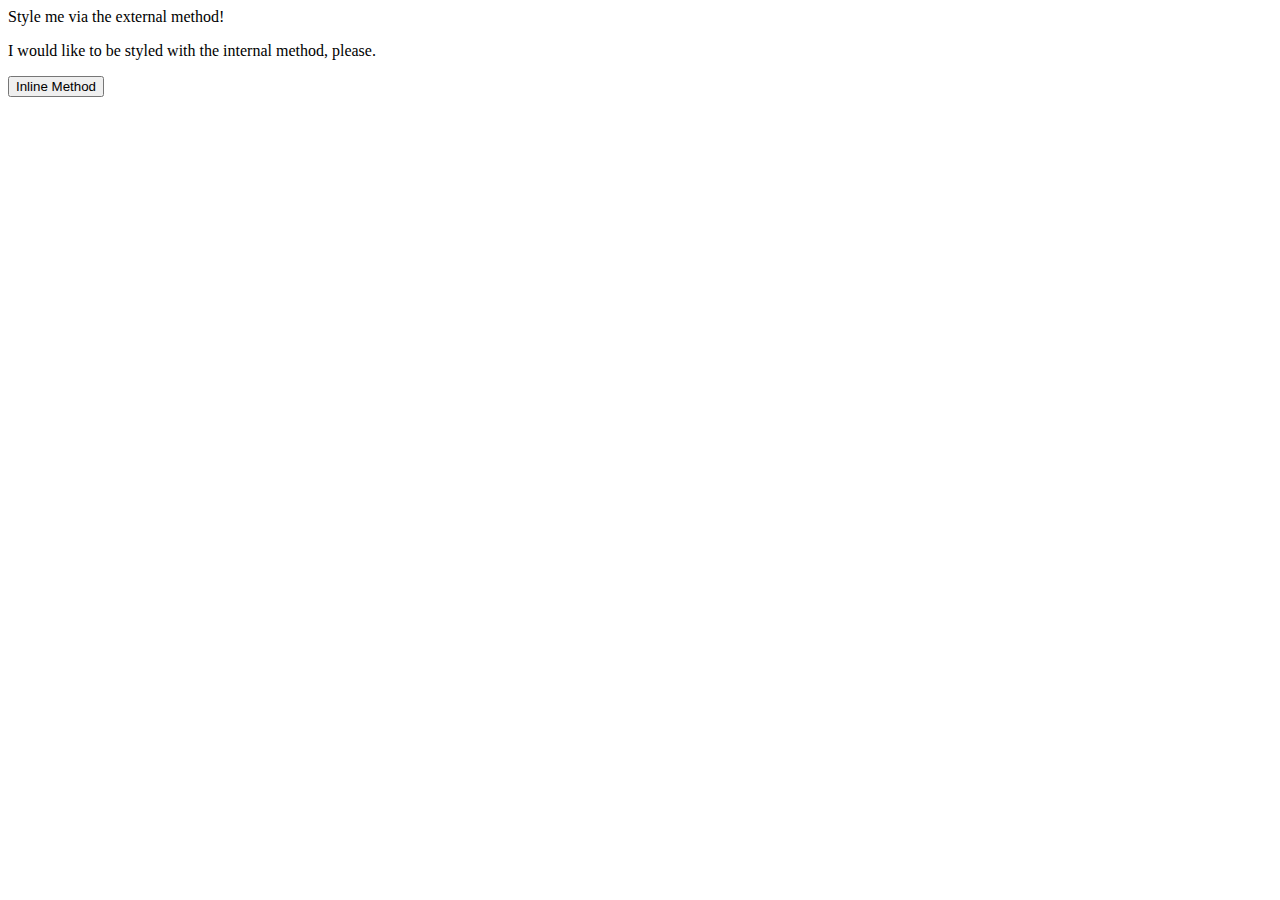
<file: foundations/intro-to-css/01-css-methods/index.html>
<!DOCTYPE html>
<html lang="en">

<head>
  <meta charset="UTF-8">
  <meta http-equiv="X-UA-Compatible" content="IE=edge">
  <meta name="viewport" content="width=device-width, initial-scale=1.0">
  <title>Methods for Adding CSS</title>
</head>

<body>
  <div>Style me via the external method!</div>
  <p>I would like to be styled with the internal method, please.</p>
  <button>Inline Method</button>
</body>

</html>
</file>
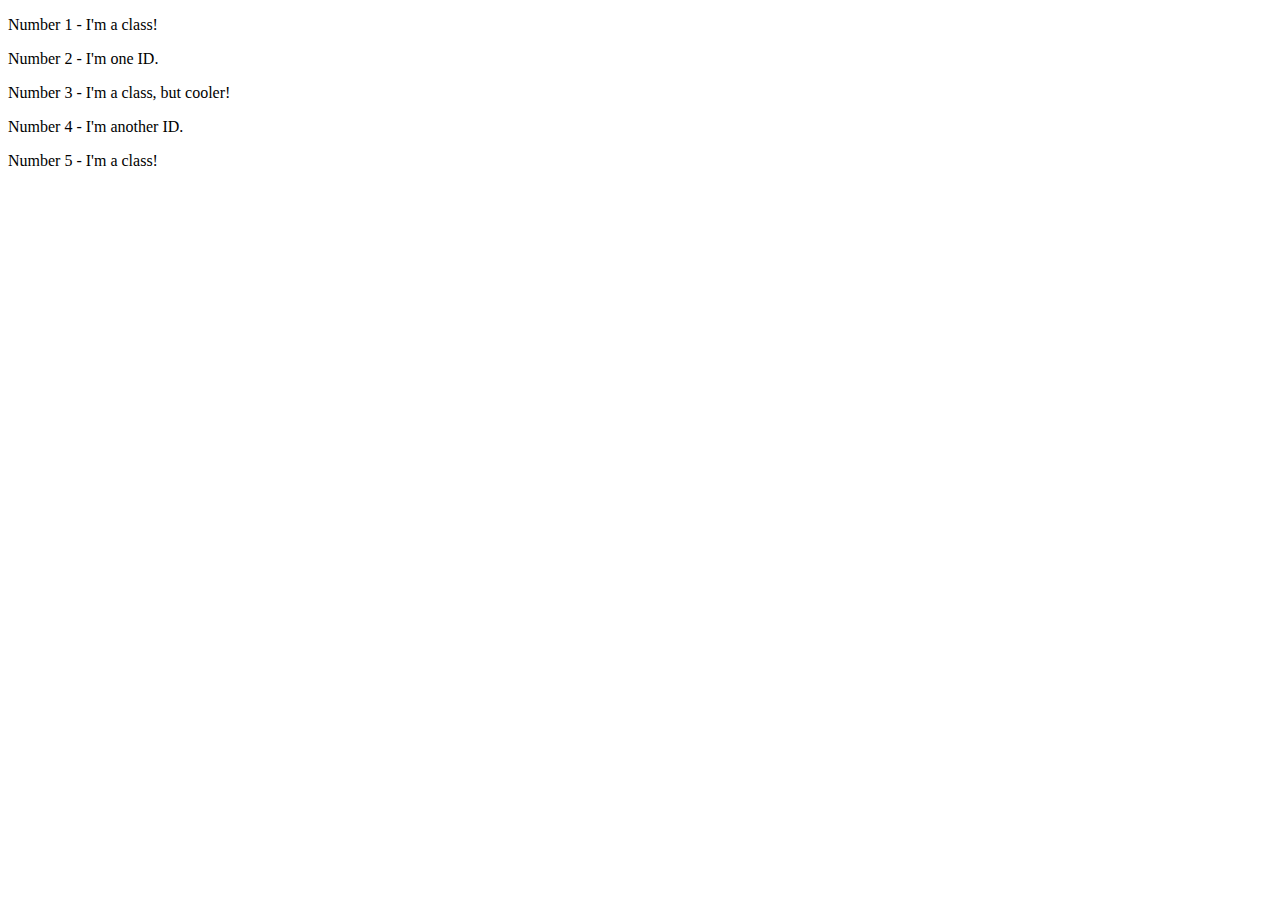
<file: foundations/intro-to-css/02-class-id-selectors/index.html>
<!DOCTYPE html>
<html lang="en">

<head>
  <meta charset="UTF-8">
  <meta http-equiv="X-UA-Compatible" content="IE=edge">
  <meta name="viewport" content="width=device-width, initial-scale=1.0">
  <title>Class and ID Selectors</title>
  <link rel="stylesheet" href="style.css">
</head>

<body>
  <p>Number 1 - I'm a class!</p>
  <div>Number 2 - I'm one ID.</div>
  <p>Number 3 - I'm a class, but cooler!</p>
  <div>Number 4 - I'm another ID.</div>
  <p>Number 5 - I'm a class!</p>
</body>

</html>
</file>
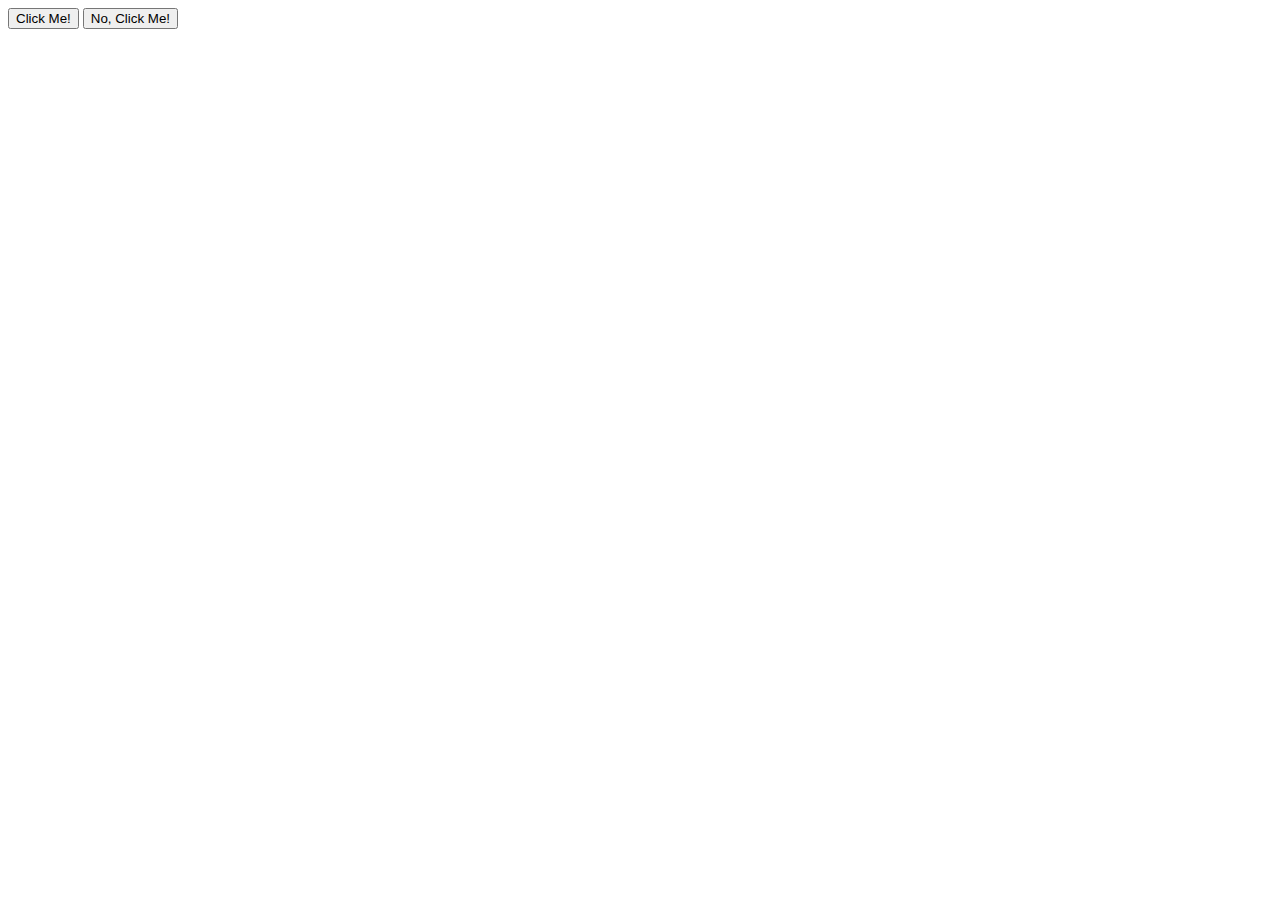
<file: foundations/intro-to-css/03-grouping-selectors/index.html>
<!DOCTYPE html>
<html lang="en">

<head>
  <meta charset="UTF-8">
  <meta http-equiv="X-UA-Compatible" content="IE=edge">
  <meta name="viewport" content="width=device-width, initial-scale=1.0">
  <title>Grouping Selectors</title>
  <link rel="stylesheet" href="style.css">
</head>

<body>
  <button>Click Me!</button>
  <button>No, Click Me!</button>
</body>

</html>
</file>
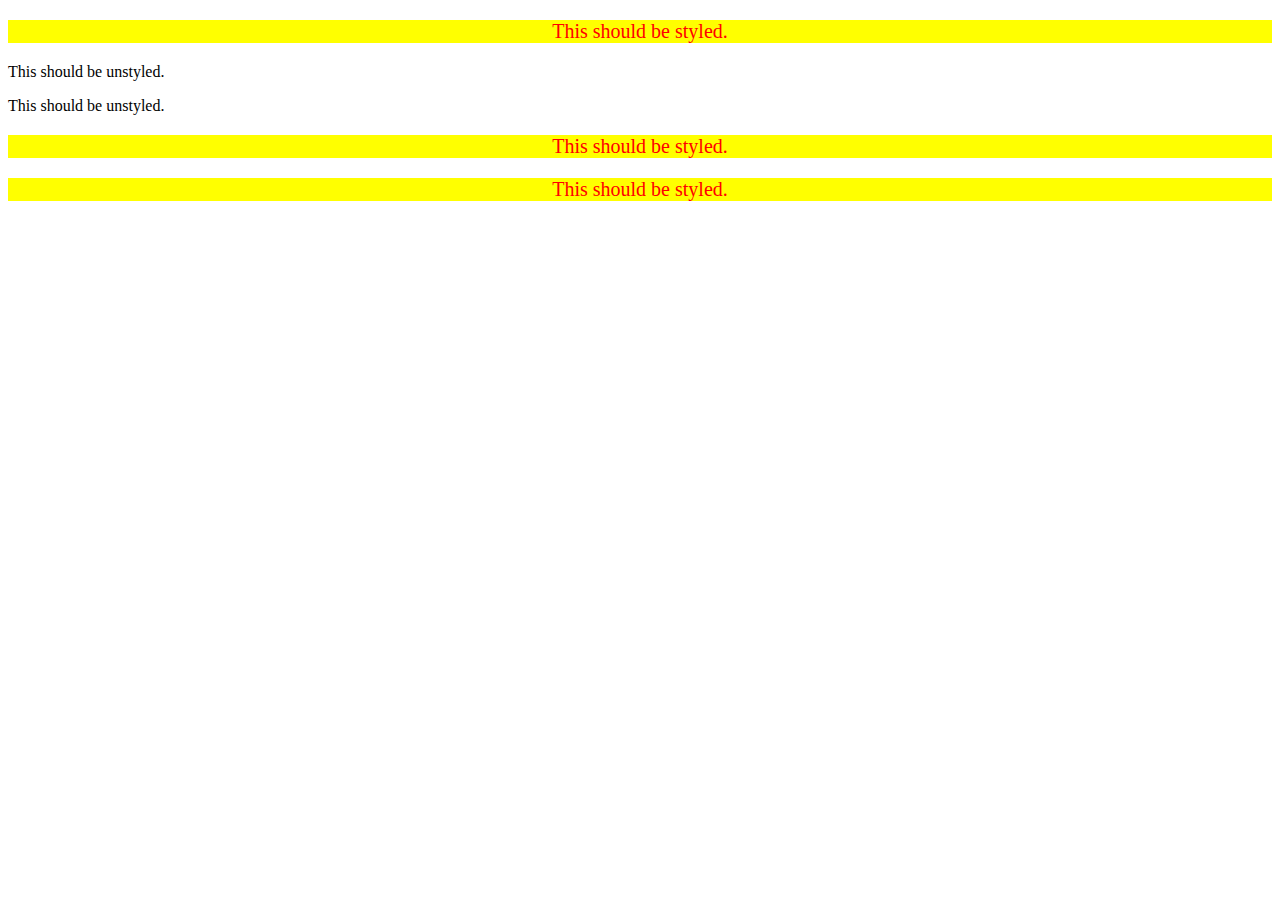
<file: foundations/intro-to-css/05-descendant-combinator/index.html>
<!DOCTYPE html>
<html lang="en">

<head>
  <meta charset="UTF-8">
  <meta http-equiv="X-UA-Compatible" content="IE=edge">
  <meta name="viewport" content="width=device-width, initial-scale=1.0">
  <title>Descendant Combinator</title>
  <link rel="stylesheet" href="style.css">
</head>

<body>
  <div class="container">
    <p class="text">This should be styled.</p>
  </div>
  <p class="text">This should be unstyled.</p>
  <p class="text">This should be unstyled.</p>
  <div class="container">
    <p class="text">This should be styled.</p>
    <p class="text">This should be styled.</p>
  </div>
</body>

</html>
</file>
<file: foundations/intro-to-css/02-class-id-selectors/style.css>
.odd {
  background-color: rgb(240, 150, 150);
  font-family: Verdana, "DejaVu Sans", sans-serif;
}

#num2 {
  color: rgb(45, 45, 255);
  font-size: 36px;
}

.font-size-24 {
  font-size: 24px;
}

#num4 {
  background-color: rgb(158, 255, 158);
  font-weight: bold;
}
</file>
<file: foundations/intro-to-css/03-grouping-selectors/style.css>
.first {
  background-color: black;
  color: white;
}

.second {
  background-color: yellow;
}
</file>
<file: foundations/intro-to-css/05-descendant-combinator/style.css>
div p {
  background-color: yellow;
  color: red;
  font-size: 20px;
  text-align: center;
}
</file>
